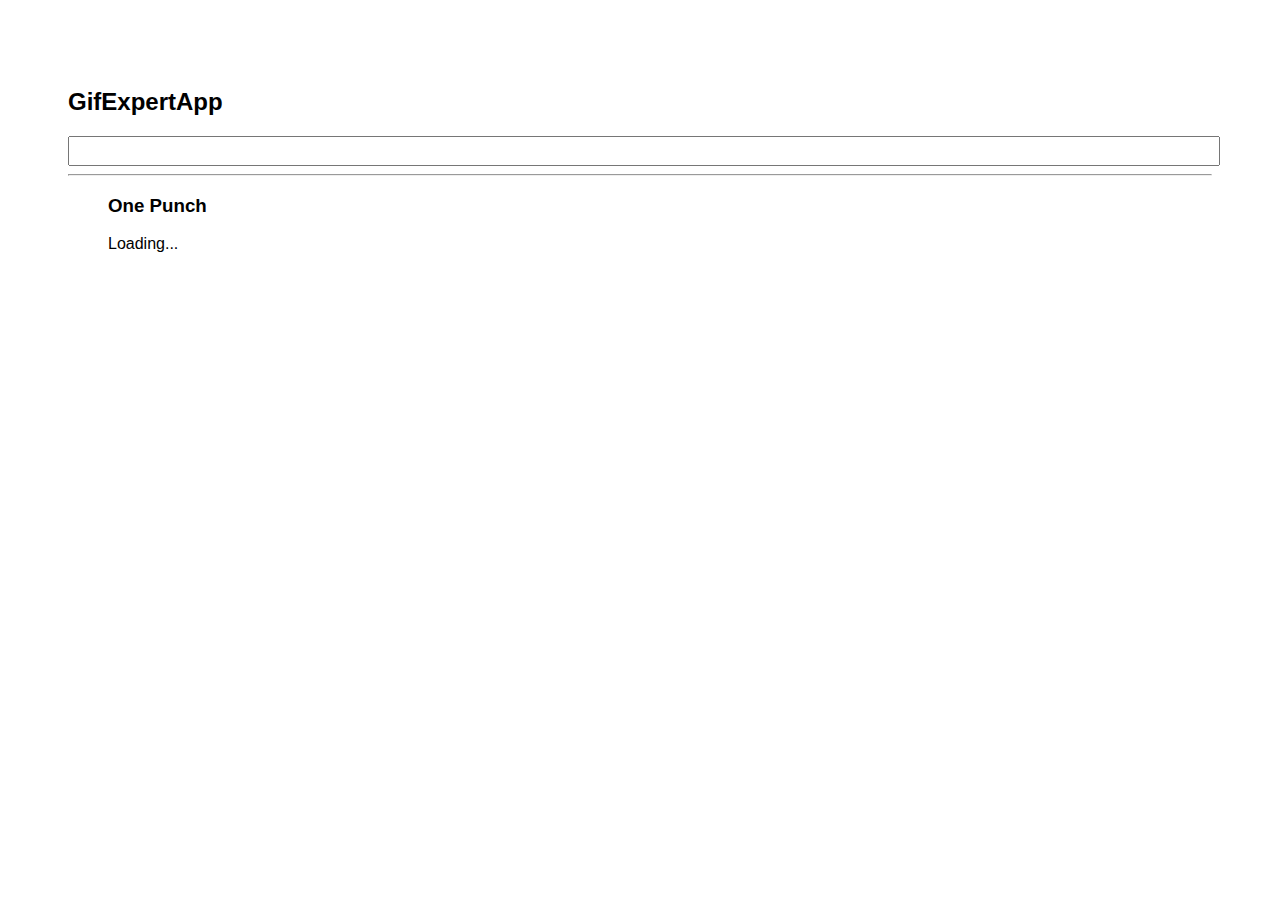
<file: docs/index.html>
<!doctype html>
<html lang="en">

<head>
    <meta charset="utf-8" />
    <link rel="icon" href="./favicon.ico" />
    <meta name="viewport" content="width=device-width,initial-scale=1" />
    <meta name="theme-color" content="#000000" />
    <meta name="description" content="Web site created using create-react-app" />
    <link rel="apple-touch-icon" href="./logo192.png" />
    <link rel="manifest" href="./manifest.json" />
    <link rel="stylesheet" href="https://cdnjs.cloudflare.com/ajax/libs/animate.css/4.1.1/animate.min.css" />
    <title>Gift Expert App</title>
    <link href="./static/css/main.67398eef.chunk.css" rel="stylesheet">
</head>

<body><noscript>You need to enable JavaScript to run this app.</noscript>
    <div id="root"></div>
    <script>!function (e) { function r(r) { for (var n, p, f = r[0], i = r[1], l = r[2], c = 0, s = []; c < f.length; c++)p = f[c], Object.prototype.hasOwnProperty.call(o, p) && o[p] && s.push(o[p][0]), o[p] = 0; for (n in i) Object.prototype.hasOwnProperty.call(i, n) && (e[n] = i[n]); for (a && a(r); s.length;)s.shift()(); return u.push.apply(u, l || []), t() } function t() { for (var e, r = 0; r < u.length; r++) { for (var t = u[r], n = !0, f = 1; f < t.length; f++) { var i = t[f]; 0 !== o[i] && (n = !1) } n && (u.splice(r--, 1), e = p(p.s = t[0])) } return e } var n = {}, o = { 1: 0 }, u = []; function p(r) { if (n[r]) return n[r].exports; var t = n[r] = { i: r, l: !1, exports: {} }; return e[r].call(t.exports, t, t.exports, p), t.l = !0, t.exports } p.m = e, p.c = n, p.d = function (e, r, t) { p.o(e, r) || Object.defineProperty(e, r, { enumerable: !0, get: t }) }, p.r = function (e) { "undefined" != typeof Symbol && Symbol.toStringTag && Object.defineProperty(e, Symbol.toStringTag, { value: "Module" }), Object.defineProperty(e, "__esModule", { value: !0 }) }, p.t = function (e, r) { if (1 & r && (e = p(e)), 8 & r) return e; if (4 & r && "object" == typeof e && e && e.__esModule) return e; var t = Object.create(null); if (p.r(t), Object.defineProperty(t, "default", { enumerable: !0, value: e }), 2 & r && "string" != typeof e) for (var n in e) p.d(t, n, function (r) { return e[r] }.bind(null, n)); return t }, p.n = function (e) { var r = e && e.__esModule ? function () { return e.default } : function () { return e }; return p.d(r, "a", r), r }, p.o = function (e, r) { return Object.prototype.hasOwnProperty.call(e, r) }, p.p = "/"; var f = this["webpackJsonpgif-expert-app"] = this["webpackJsonpgif-expert-app"] || [], i = f.push.bind(f); f.push = r, f = f.slice(); for (var l = 0; l < f.length; l++)r(f[l]); var a = i; t() }([])</script>
    <script src="./static/js/2.b5d0f97d.chunk.js"></script>
    <script src="./static/js/main.9b0f74f0.chunk.js"></script>
</body>

</html>
</file>
<file: docs/static/css/main.67398eef.chunk.css>
*{font-family:Helvetica,Arial,sans-serif}body{padding:60px}input{color:grey;font-size:1.3rem;width:100%}.card{align-content:center;border:1px solid grey;border-radius:6px;overflow:hidden;margin-bottom:10px;margin-right:10px}.card p{padding:5px;text-align:center}.card img{max-height:170px}.card-grid{display:flex;flex-direction:row;flex-wrap:wrap}
/*# sourceMappingURL=main.67398eef.chunk.css.map */
</file>
